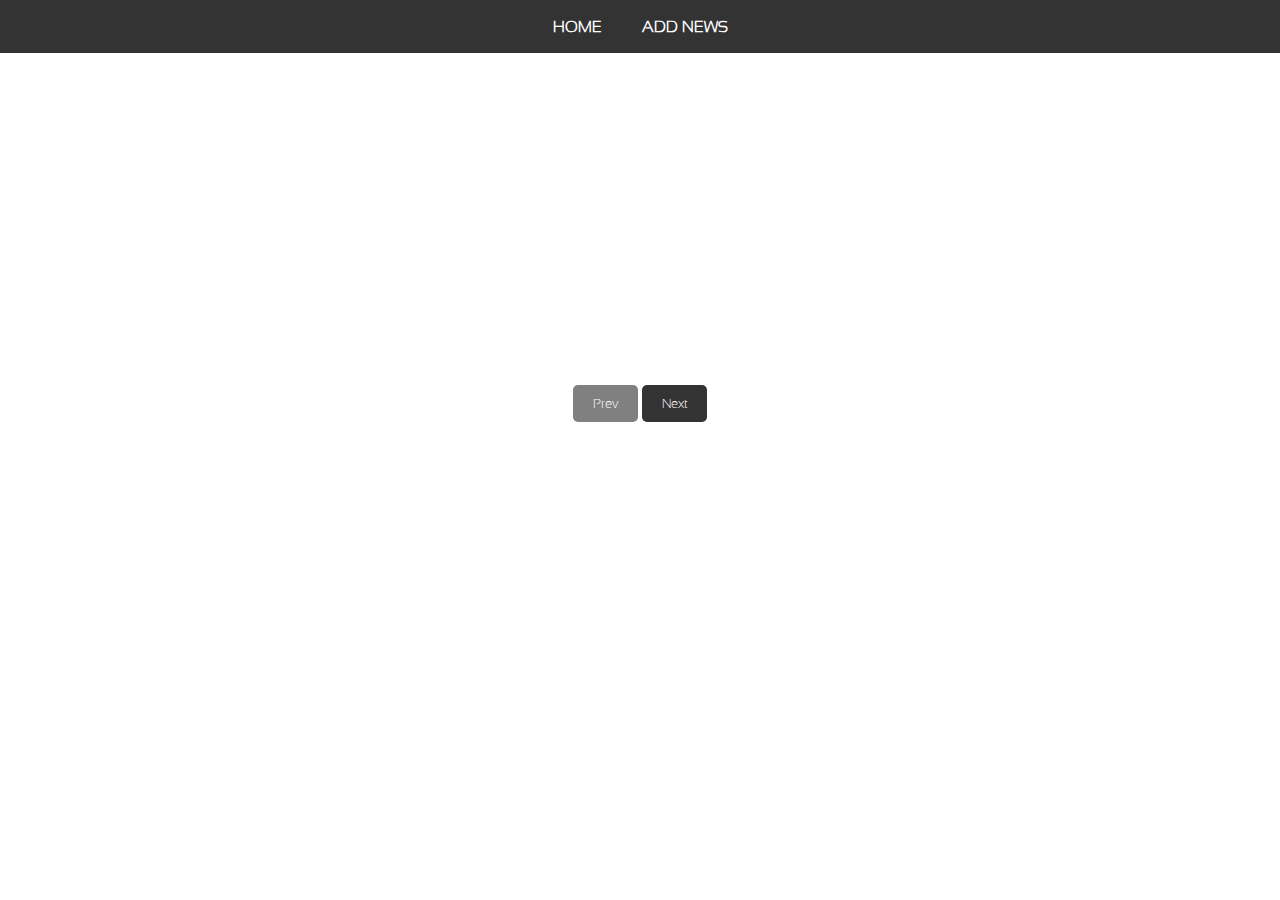
<file: index.html>
<!DOCTYPE html>
<html lang="en">

<head>
    <meta charset="UTF-8">
    <meta http-equiv="X-UA-Compatible" content="IE=edge">
    <meta name="viewport" content="width=device-width, initial-scale=1.0">
    <link rel="stylesheet" href="main.css">
    <title>CREDO NEWS</title>
</head>

<body>
    <nav>
        <ul>
            <li><a href="index.html">Home</a></li>
            <li><a href="addnews.html">Add News</a></li>
            <!-- <li><a href="#">Services</a></li> -->
        </ul>
    </nav>

    <!-- Slider -->
    <div class="slider">
        <div class="slider-imgs" id="dataimg">

        </div>
        <button class="left">&lt;</button>
        <button class="right">&gt;</button>
    </div>
    <!-- Slider ends -->

    <section>
        <div class="flex-container" id="data"></div>
        <div style="text-align:center" id="pagination">
            <button id="prevBtn" disabled class="btn" style="background: grey;">Prev</button>
            <button id="nextBtn" class="btn">Next</button>
            <br>
            <br>
            <br>
        </div>
    </section>


    <script>
        let currentPage = 1;
        const itemsPerPage = 3;
        const url = `https://64105fcb864814e5b64f9a34.mockapi.io/credo/v1/news?page=${currentPage}&limit=${itemsPerPage}`;

        const prevBtn = document.getElementById('prevBtn');
        const nextBtn = document.getElementById('nextBtn');

        prevBtn.addEventListener('click', () => {
            currentPage--;
            fetchData();
        });

        nextBtn.addEventListener('click', () => {
            currentPage++;
            fetchData();
        });

        function fetchData() {
            const url = `https://64105fcb864814e5b64f9a34.mockapi.io/credo/v1/news?page=${currentPage}&limit=${itemsPerPage}`;

            fetch(url, {
                method: 'GET',
                headers: {
                    'content-type': 'application/json'
                },
            }).then(res => {
                if (res.ok) {
                    return res.json();
                }
            }).then(data => {

                // console.log(data);
                document.getElementById('data').innerHTML = '';
                data.forEach(news => {

                    const markup = `
                    <div class="flex-column">
                        <img style="width: 100%;" src="${news.avatar}" alt="">
                        <h1 style="font-weight:bold">${news.title}</h1>
                        <p style="font-weight: bold;">Author: ${news.author}</p>
                        
                        <p style="font-size:14px; text-align: justify;">Lorem ipsum dolor, sit amet consectetur adipisicing elit. Ipsa culpa libero voluptatem provident...</p>
                        <br /><hr><br />
                        <div style="text-align: center;">
                        
                            <button onclick="window.location.assign('singlenews.html?id=${news.id}')" class="btn">View</button> 
                        </div> <br /><br /><br /><br /><br /> 
                    </div> 
                    `;
                    document.getElementById('data').insertAdjacentHTML('beforeend', markup);
                });
                updatePagination();
            }).catch(error => {

                console.log(error);
            });
        }

        function updatePagination() {
            if (currentPage === 1) {
                prevBtn.disabled = true;
            } else {
                prevBtn.disabled = false;
            }
        }

        fetchData();
    </script>
    <script src="script.js"></script>
</body>


</html>
</file>
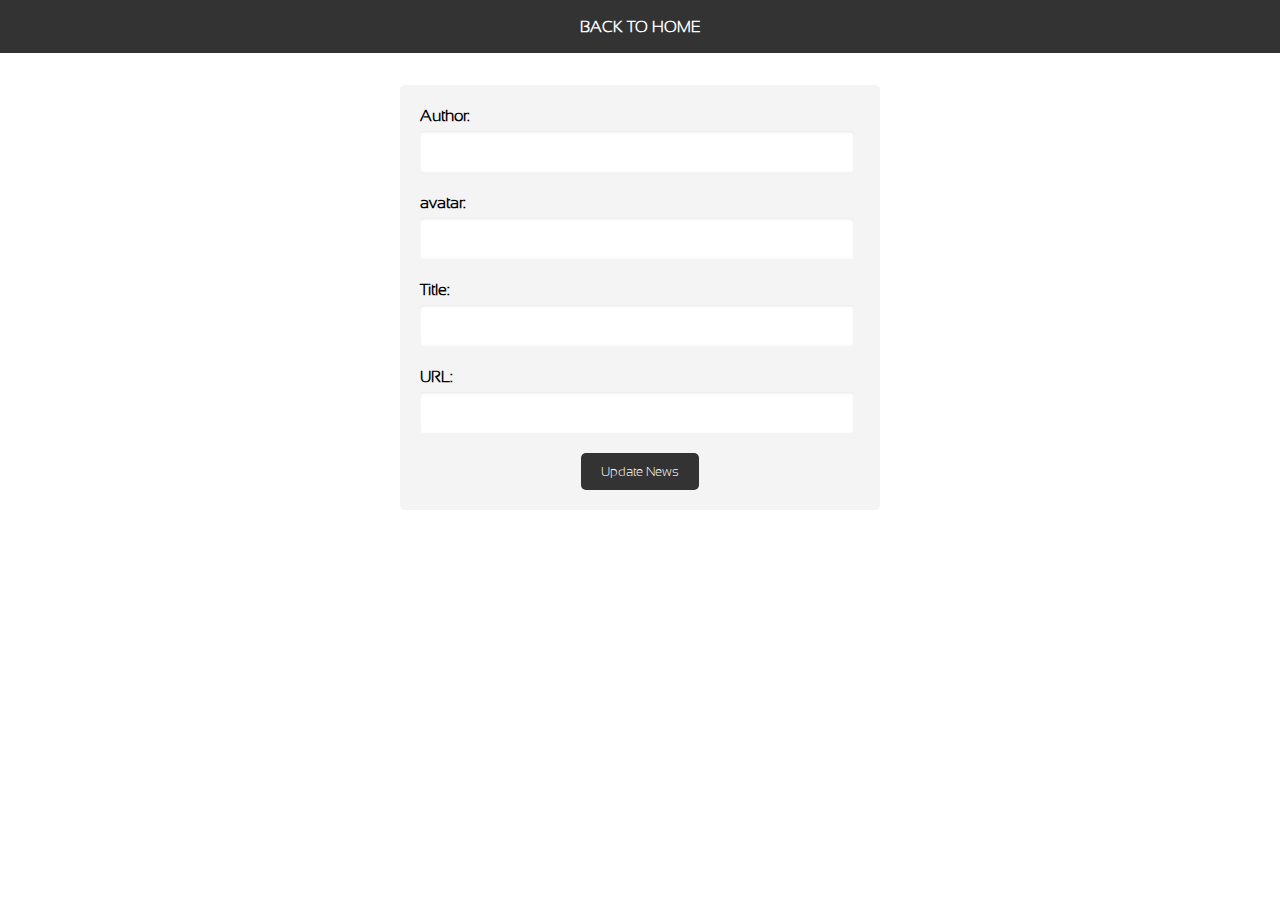
<file: addnews.html>
<!DOCTYPE html>
<html lang="en">
<head>
    <meta charset="UTF-8">
    <meta http-equiv="X-UA-Compatible" content="IE=edge">
    <meta name="viewport" content="width=device-width, initial-scale=1.0">
    <title>CREDO NEWS</title>
    <link rel="stylesheet" href="main.css">
</head>
<body>

    <nav>
        <ul>
          <li><a href="index.html">Back to Home</a></li>
        </ul>
    </nav>


    <form id="newsForm">
        <div class="form-group">
            <label for="author">Author:</label>
            <input type="text" id="author" name="author" required>
        </div>
      
        <div class="form-group">
            <label for="avatar">avatar:</label>
            <input type="text" id="avatar" name="avatar" required>
        </div>

        <div class="form-group">
            <label for="title">Title:</label>
            <input type="text" id="title" name="title" required>
        </div>

        <div class="form-group">
            <label for="url">URL:</label>
            <input type="text" id="url" name="url" required>
        </div>

        <div style="text-align: center;">
            <button type="submit" id="addnews" class="btn">Add News</button>
            <button type="submit" id="updatenews" class="btn">Update News</button>
        </div>

    </form>

      <script>
        // ADD NEWS 
        const endpoint = 'https://64105fcb864814e5b64f9a34.mockapi.io/credo/v1/news';
        const newsForm = document.getElementById('newsForm');

        newsForm.addEventListener('submit', function(event) {
        event.preventDefault(); // prevent the form from submitting normally

        const formData = new FormData(newsForm); // get form data

        const taskData = {
            author: formData.get('author'),
            avatar: formData.get('avatar'),
            title: formData.get('title'),
            url: formData.get('url'),
        };

        const xhr = new XMLHttpRequest();
        xhr.open('POST', endpoint);
        xhr.setRequestHeader('Content-Type', 'application/json');

        xhr.onload = function() {
            if (xhr.status === 201) {
            // console.log('News added successfully!');
            alert('News added successfully!');
            window.location.assign('index.html');
            // newsForm.reset(); // clear form inputs on successful submission
            } else {
            console.error('Failed to add news');
            }
        };

        xhr.send(JSON.stringify(taskData)); // send task data to API as JSON
        });





        
         ////// UPDATE NEWS //////
    // Get the URL parameter (e.g. using URLSearchParams)
      const commenturlParams = new URLSearchParams(window.location.search);
      const id = commenturlParams.get('id');
      const avatar = commenturlParams.get('avatar');
      const title = commenturlParams.get('title');
      const author = commenturlParams.get('author');
      const url = commenturlParams.get('url');

    //   console.log(id, avatar, title, author, url);

      const authorresult = document.getElementById("author");
      authorresult.value = author;

      const avatarresult = document.getElementById("avatar");
      avatarresult.value = avatar;

      const titleresult = document.getElementById("title");
      titleresult.value = title;

      const urlresult = document.getElementById("url");
      urlresult.value = url;


      if (id === id) {
        document.getElementById('addnews').style.display = 'none';
      }else{
        document.getElementById('updatenews').style.display = 'none';
      }

      // Get the news form element
      const NewsupdateForm = document.getElementById('newsForm');

      // Add an event listener to the news form
      updatenews.addEventListener('click', (event) => {
        event.preventDefault();

        // Get the new news details from the form
        const avatar = document.getElementById('avatar').value;
        const title = document.getElementById('title').value;
        const author = document.getElementById('author').value;
        const url = document.getElementById('url').value;


        // Fetch the existing news from the API
        fetch(`https://64105fcb864814e5b64f9a34.mockapi.io/credo/v1/news/${id}`, {
          method: 'GET',
          headers: {
            'Content-Type': 'application/json'
          }
        })
        .then(response => response.json())
        .then(news => {
          // Update the news object with the new values
          news.author = author;
          news.avatar = avatar;
          news.title = title;
          news.url = url;

          // Use the HTTP PUT method to update the news in the API
          fetch(`https://64105fcb864814e5b64f9a34.mockapi.io/credo/v1/news/${id}`, {
            method: 'PUT',
            headers: {
              'Content-Type': 'application/json'
            },
            body: JSON.stringify(news)
          })
          .then(response => {
            // Display a success message to the user
            alert('News updated successfully!');
            window.location.assign(`singlenews.html?id=${id}`);
          })
          .catch(error => {
            console.error('Error updating news:', error);
            alert('Error updating news. Please try again later.');
          });
        })
        .catch(error => {
          console.error('Error fetching news:', error);
          alert('Error fetching news. Please try again later.');
        });
      });

      </script>
</body>
</html>
</file>
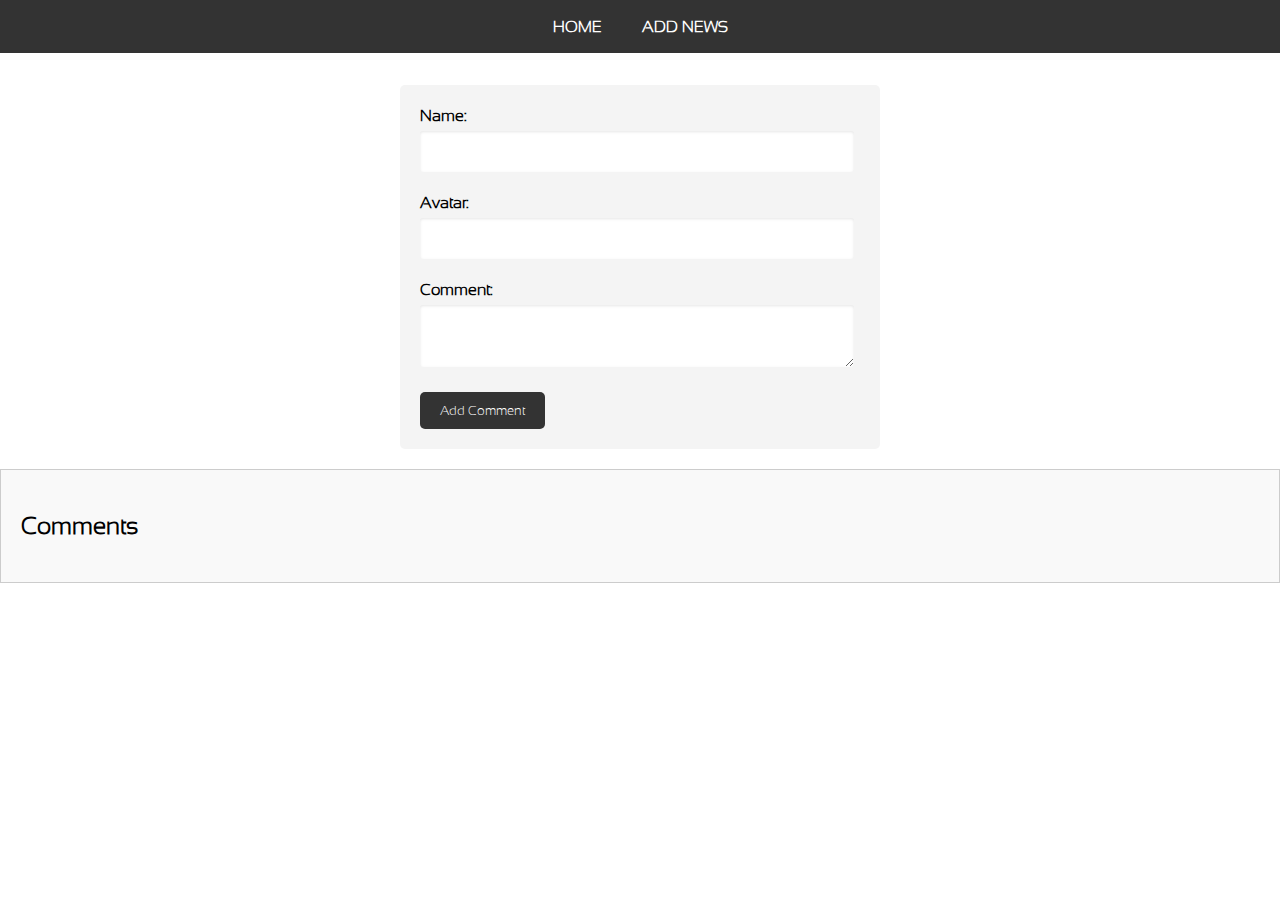
<file: singlenews.html>
<!DOCTYPE html>
<html lang="en">
<head>
    <meta charset="UTF-8">
    <meta http-equiv="X-UA-Compatible" content="IE=edge">
    <meta name="viewport" content="width=device-width, initial-scale=1.0">
    <title>CREDO NEWS</title>
    <link rel="stylesheet" href="main.css">
</head>

<style>
  /* Style the comments container */
#comments {
  margin-top: 20px;
  border: 1px solid #ccc;
  padding: 20px;
  background-color: #f9f9f9;
}

/* Style the comment headers */
.comment-header {
  display: flex;
  justify-content: space-between;
  align-items: center;
}

.comment-header h3 {
  margin: 0;
  font-size: 18px;
}

.comment-header .comment-date {
  font-size: 14px;
  color: #999;
}

/* Style the comment text */
#comments p {
  margin: 10px 0;
}

/* Style the comment list */
#comments ul {
  list-style: none;
  padding-left: 30px;
}

#comments li {
  margin-bottom: 20px;
  border-bottom: 1px solid #ccc;
  padding-bottom: 20px;
  padding-left: 10px;
}


#comments li:first-child {
  padding-left: 0px;
}

#comments img:first-child{
    margin-left:0px;
}

#comments img{
    margin-left:50px;
}
</style>
<body>

    <nav>
        <ul>
          <li><a href="index.html">Home</a></li>
          <li><a href="addnews.html">Add News</a></li>
        </ul>
    </nav>

    <div class="content" id="output">
        
    </div>

      <form id="comment-form">
        <div class="form-group">
            <label for="commentname">Name:</label>
        <input type="text" id="commentname" name="name">
        </div>
        <div class="form-group">
            <label for="avatar">Avatar:</label>
            <input type="text" id="avatar" name="avatar">
           </div>
       <div class="form-group">
        <label for="commentbody">Comment:</label>
        <textarea id="commentbody" name="body"></textarea>
       </div>
       
        <div>
            <button type="submit" id="addcomment" class="btn">Add Comment</button>

            <button type="submit" id="updatecomment" class="btn">Update Comment</button>
        </div>
      </form>


     
       <div id="comments">
        <h2>Comments</h2>
        <ul id="newscomments"></ul>
       </div>
      
<script>

    

      ////// GET ALL NEWS /////
    // Get the URL parameter string
    const queryString = window.location.search;

    // Parse the query string to get the parameters as an object
    const urlParams = new URLSearchParams(queryString);

    // Get the value of the "id" parameter
    const id = urlParams.get('id');

    // Log the ID to the console
    // console.log(id);


    // Get the output element
    var output = document.getElementById("output");
    fetch('https://64105fcb864814e5b64f9a34.mockapi.io/credo/v1/news/' + id, {
    method: 'GET',
    headers: {'content-type':'application/json'},
    }).then(res => {
    if (res.ok) {
        return res.json();
    }
    }).then(data => {
        // Do something with the list of news
        // console.log(data);
            // Update the output element with API data
        output.innerHTML =  `
            <div>
                <img style="width: 100%;" src="${data.avatar}" alt="">
                <h1 style="font-weight:bold">${data.title}</h1>
                <p style="font-weight: bold;">Author: ${data.author}</p>
                <p style="font-size:14px; text-align: justify;">Lorem ipsum dolor, sit amet consectetur adipisicing elit. Ipsa culpa libero voluptatem provident...</p>
                <hr>
                <div style="margin-top:1rem; margin-bottom:1rem;"><button onclick="window.location.assign('addnews.html?id=${data.id}&avatar=${data.avatar}&title=${data.title}&author=${data.author}&url=${data.url}')" style="border:none; font-weight:bold; cursor:pointer; background:white; color:blue; font-size:15px">Update News</button></div>
                <hr><br /><br /><br /><br /><br /> 
            </div> 
            `;
      }).catch(error => {
      // handle error
      console.log(error);
      })







    ////// ADD COMMENT /////

    // Select the comment form and add an event listener to it
        const commentForm = document.getElementById('comment-form');
        commentForm.addEventListener('submit', addComment);

        // Function to handle the form submit event
        function addComment(event) {
        // Prevent the default form submission behavior
        event.preventDefault();

        // Get the values of the name and body inputs
        const nameInput = document.getElementById('commentname');
        const avatarInput = document.getElementById('avatar');
        const commentInput = document.getElementById('commentbody');
        const name = nameInput.value.trim();
        const avatar = avatarInput.value.trim();
        const comment = commentInput.value.trim();

        // Validate the inputs
        if (!name || !avatar || !comment) {
            alert('Please enter your name, avatar and comment');
            return;
        }
        
        // Get the news post id from the URL or another source
        const commentid = urlParams.get('id');
        // console.log(commentid);

        // Create a new comment object
        const newComment = {
            name: name,
            avatar: avatar,
            comment: comment,
            commentid: commentid

        };

        // Send a POST request to the API
        fetch('https://64105fcb864814e5b64f9a34.mockapi.io/credo/v1/comments', {
            method: 'POST',
            headers: {
            'Content-Type': 'application/json'
            },
            body: JSON.stringify(newComment)
        })
        .then(response => {
            if (response.ok) {
            // If the response is successful, add the new comment to the UI
            location.reload();
            // Clear the form inputs
            nameInput.value = '';
            avatarInput.value = '';
            commentInput.value = '';
            } else {
            // If the response is not successful, display an error message
            throw new Error('Failed to add comment');
            }
        })
        .catch(error => {
            console.error(error);
            // Display an error message to the user
            alert('Failed to add comment');
        });
        }




      

    //// GET COMMENTS /////
    fetch('https://64105fcb864814e5b64f9a34.mockapi.io/credo/v1/comments', {
    method: 'GET',
    headers: {'content-type':'application/json'},
    }).then(res => {
    if (res.ok) {
        return res.json();
    }
    }).then(data => {
        // Do something with the list of news
        // console.log(data);
        data.forEach(function(comment){
            // Update the output element with API data
            if (comment.commentid === id) {
           const newscomments =  `
           <img style="width: 40px; height: 40px; border-radius:50%;" class="comment-img" src="${comment.avatar}" alt="">
            <li>
            <div class="comment-header">
              <h3>${comment.name}</h3>
            </div>
            <p>${comment.comment}</p>
            <button onclick="window.location.assign('singlenews.html?id=${comment.commentid}&commentid=${comment.id}&name=${comment.name}&avatar=${comment.avatar}&comment=${comment.comment}')" class="delete-comment" style="border:none; font-weight:bold; cursor:pointer; background:white; color:blue">Edit</button>
            <button onclick="window.location.assign('singlenews.html?id=${comment.commentid}&deleteid=${comment.id}')" class="delete-comment" style="border:none; font-weight:bold; cursor:pointer; background:white; color:red">Delete</button>
          </li> 
            `;
            document.getElementById('newscomments').insertAdjacentHTML('beforeend', newscomments);
          }
        })
      }).catch(error => {
      // handle error
      console.log(error);
      });





    ////// UPDATE COMMENT //////
    // Get the comment ID from the URL parameter (e.g. using URLSearchParams)
      const commenturlParams = new URLSearchParams(window.location.search);
      const commentId = commenturlParams.get('commentid');
      const avatar = commenturlParams.get('avatar');
      const name = commenturlParams.get('name');
      const comment = commenturlParams.get('comment');

      // console.log(commentId, avatar, name, comment);

      const nameresult = document.getElementById("commentname");
      nameresult.value = name;

      const avatarresult = document.getElementById("avatar");
      avatarresult.value = avatar;

      const commentresult = document.getElementById("commentbody");
      commentresult.value = comment;


      if (commentId === null) {
        document.getElementById('updatecomment').style.display = 'none';
      }else{
        document.getElementById('addcomment').style.display = 'none';
      }

      // Get the comment form element
      const commentsForm = document.getElementById('comment-form');

      // Add an event listener to the comment form
      updatecomment.addEventListener('click', (event) => {
        event.preventDefault();

        // Get the new comment details from the form
        const commentName = document.getElementById('commentname').value;
        const avatar = document.getElementById('avatar').value;
        const commentBody = document.getElementById('commentbody').value;


        // Fetch the existing comment from the API
        fetch(`https://64105fcb864814e5b64f9a34.mockapi.io/credo/v1/comments/${commentId}`, {
          method: 'GET',
          headers: {
            'Content-Type': 'application/json'
          }
        })
        .then(response => response.json())
        .then(comment => {
          // Update the comment object with the new values
          comment.name = commentName;
          comment.avatar = avatar;
          comment.comment = commentBody;

          // Use the HTTP PUT method to update the comment in the API
          fetch(`https://64105fcb864814e5b64f9a34.mockapi.io/credo/v1/comments/${commentId}`, {
            method: 'PUT',
            headers: {
              'Content-Type': 'application/json'
            },
            body: JSON.stringify(comment)
          })
          .then(response => {
            // Display a success message to the user
            alert('Comment updated successfully!');
            window.location.assign(`singlenews.html?id=${id}`);
          })
          .catch(error => {
            console.error('Error updating comment:', error);
            alert('Error updating comment. Please try again later.');
          });
        })
        .catch(error => {
          console.error('Error fetching comment:', error);
          alert('Error fetching comment. Please try again later.');
        });
      });


  


        //// DELETE NEW COMMENT ///
        // Get the URL parameter string
        const deletequeryString = window.location.search;
        
        // Parse the query string to get the parameters as an object
        const deleteurlParams = new URLSearchParams(deletequeryString);
        
        // Get the value of the "id" parameter
        const deleteid = deleteurlParams.get('id');
        const dcommentid = deleteurlParams.get('deleteid');

        // Log the ID to the console
        // console.log(deleteid);
    
      if (dcommentid === null) {
          }else{
            function deleteComment(deleteid, dcommentid) {

              // console.log(deleteid, dcommentid);
              // Send DELETE request to API with comment ID
              fetch(`https://64105fcb864814e5b64f9a34.mockapi.io/credo/v1/comments/${dcommentid}`, {
                method: 'DELETE'
              })
              .then(response => {
                // Handle successful response from API
                alert('Comment deleted');
              window.location.assign(`singlenews.html?id=${deleteid}`)
                // Reload the page to show the updated comments
                // location.reload();
              })
              .catch(error => {
                // Handle error from API
                console.error('Error deleting comment:', error);
              });
            }
            deleteComment(deleteid, dcommentid);
        }

   
</script>
</body>
</html>
</file>
<file: main.css>
/* Slider Styling */

.slider {
    position: relative;
    width: 100%;
    height: 300px;
    overflow: hidden;
}

.slider-imgs {
    position: absolute;
    top: 0;
    left: 0;
    width: 400%;
    height: 100%;
    display: flex;
}

.slider-imgs img {
    width: 25%;
    height: 100%;
    object-fit: cover;
}

.left,
.right {
    position: absolute;
    top: 50%;
    transform: translateY(-50%);
    width: 40px;
    height: 40px;
    background-color: transparent;
    border: none;
    font-size: 30px;
    color: #fff;
    cursor: pointer;
}

.left {
    left: 0;
}

.right {
    right: 0;
}


/* Slider Styling ends*/

body {
    font-family: Cambria, Cochin, Georgia, Times, 'Times New Roman', serif;
    margin: 0;
    padding: 0;
}

@font-face {
    font-family: eliteFont;
    src: url(SansationLight.ttf);
}

* {
    font-family: eliteFont;
}

nav {
    background-color: #333;
    display: flex;
    justify-content: center;
    padding: 6px;
    margin-bottom: 2rem;
}

ul {
    list-style-type: none;
    margin: 0;
    padding: 0;
    display: flex;
}

li {
    margin: 0 10px;
}

a {
    display: block;
    padding: 10px;
    color: #fff;
    text-decoration: none;
    font-weight: bold;
    text-transform: uppercase;
}

a:hover {
    background-color: #555;
}

.flex-container {
    display: flex;
    flex-wrap: wrap;
    justify-content: center;
    align-items: center;
}

.flex-column {
    flex-basis: 26%;
    /* set each column to be 25% of the container's width */
    padding: 10px;
    box-sizing: border-box;
}

.content {
    width: 30%;
    margin: 0 auto;
    /* this centers the content horizontally */
}

.btn {
    border: none;
    padding: 10px 20px 10px 20px;
    border-radius: 5px;
    background: #333;
    color: white;
    cursor: pointer;
}

form {
    width: 440px;
    margin: 0 auto;
    font-family: Arial, sans-serif;
    background-color: #f4f4f4;
    padding: 20px;
    border-radius: 5px;
}

.form-group {
    margin-bottom: 20px;
}

label {
    display: block;
    margin-bottom: 5px;
    font-weight: bold;
}

input, textarea {
    width: 94%;
    padding: 10px;
    font-size: 16px;
    border: none;
    border-radius: 3px;
    box-shadow: inset 0 1px 3px rgba(0, 0, 0, 0.1);
    background-color: #fff;
}

input:focus {
    outline: none;
    box-shadow: inset 0 1px 3px rgba(0, 0, 0, 0.2), 0 0 5px #007bff;
}

button:hover {
    background-color: #0062cc;
}
</file>
